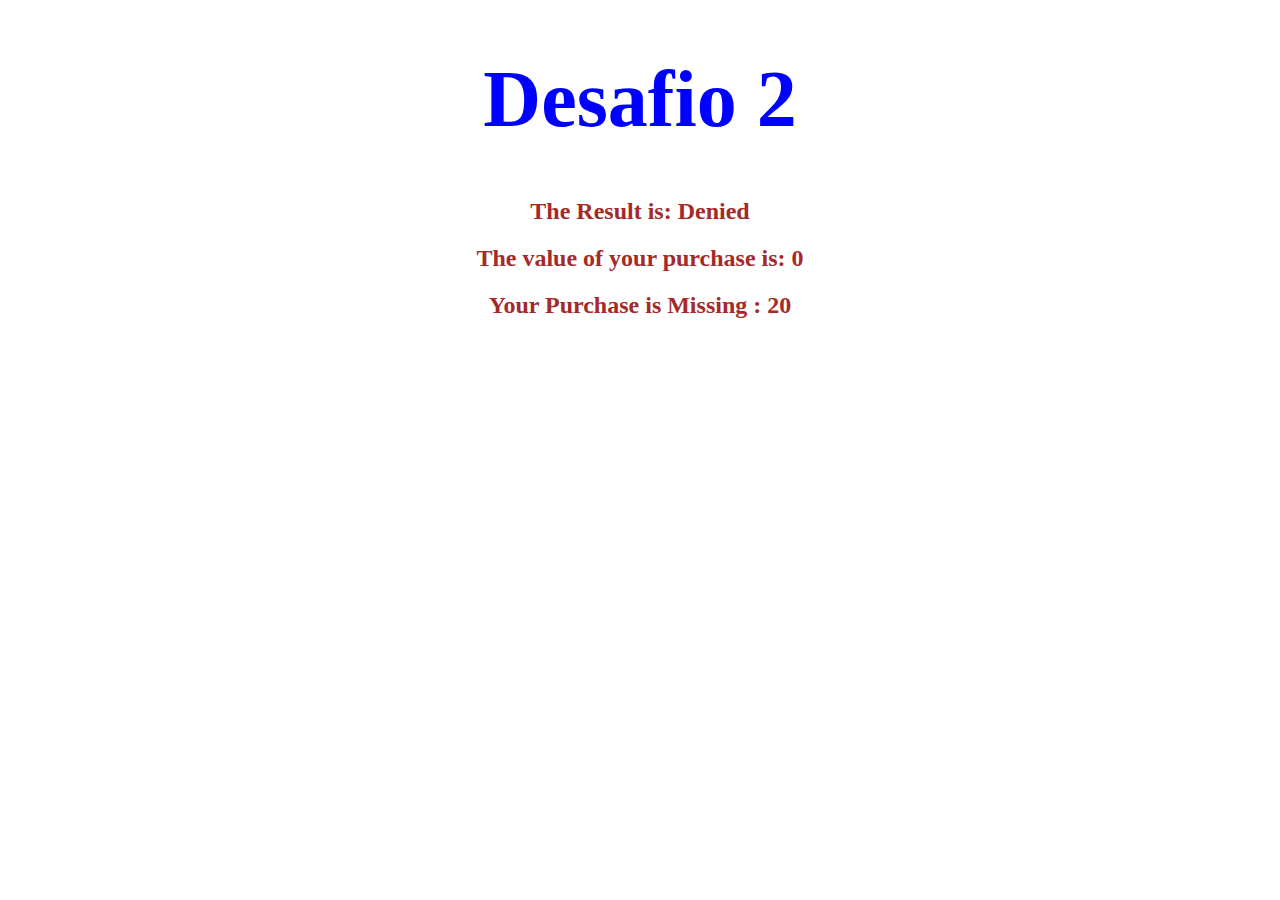
<file: desafio2/index.html>
<!DOCTYPE html>
<html lang="pr">
<head>
    <meta charset="UTF-8">
    <meta name="viewport" content="width=device-width, initial-scale=1.0">
    <title>Desafio2</title>
    <link rel="stylesheet" href="index.css">
</head>
<body>
    <h1>Desafio 2</h1>
    <h2>The Result is: <span id="result"></span></h2>
    <h2>The value of your purchase is: <span id="purchase"></span> </h2>
    <h2> Your Purchase is Missing : <span id="missing"></span></h2>
    <script src="index.js"></script>
  
</body>
</html>
</file>
<file: desafio2/index.css>
h1{
 color: blue;
 text-align: center;
 font-size: 80px;
}

h2{
    color: brown;
    text-align: center;
}
</file>
